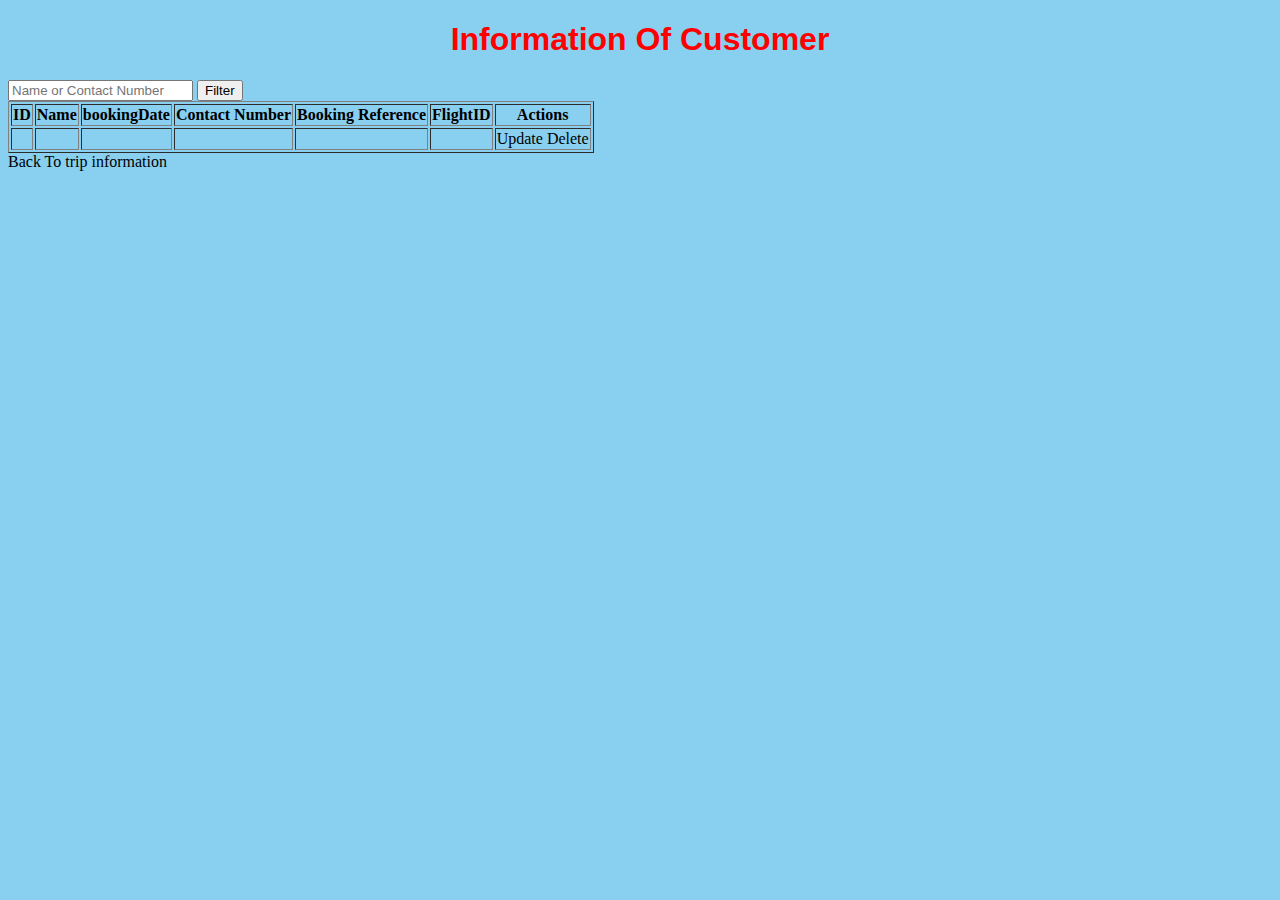
<file: Carbooking (1)/Carbooking/target/classes/templates/AdminCustomerInfo.html>
<!DOCTYPE html>
<html lang="en">
<head>
    <meta charset="UTF-8">
    <title><!DOCTYPE html>
        <html lang="en" xmlns:th="http://www.thymeleaf.org">
        <head>
        <meta charset="UTF-8">
        <title>Car Booking System</title>

    <link rel="stylesheet"
          href="https://stackpath.bootstrapcdn.com/bootstrap/4.1.3/css/bootstrap.min.css"
          integrity="sha384-MCw98/SFnGE8fJT3GXwEOngsV7Zt27NXFoaoApmYm81iuXoPkFOJwJ8ERdknLPMO"
          crossorigin="anonymous">
    <style>
        body {
            background-color: #89CFF0; /* Change to your desired background color */
        }

        .custom-header-color {
            color: #FF0000;+
        text-align: center;
            font-family: 'Arial', sans-serif;
        }

        .custom-table-border {
            border-color: #007BFF;
        }
    </style>
</head>
<body>
<div class="container my-2">
    <h1 style="text-align: center" class="custom-header-color">Information Of Customer</h1>

    <!-- Filter Form -->
    <div class="row">
        <div class="col-md-4 mb-3">
            <form th:action="@{/AdminCustomer}" method="GET">
                <div class="input-group">
                    <input type="text" class="form-control" placeholder="Name or Contact Number" id="filterInput" name="search" th:value="${search}" />
                    <button type="submit" class="btn btn-primary">Filter</button>
                </div>
            </form>
        </div>
    </div>

    <table border="1" class="table table-striped table-responsive-md">
        <thead>
        <tr>
            <th>ID</th>
            <th>Name</th>
            <th>bookingDate</th>
            <th>Contact Number</th>
            <th>Booking Reference</th>
            <th>FlightID</th>
            <th>Actions</th>
        </tr>
        </thead>
        <tbody>
        <tr th:each="customerInfos : ${customerInfoList}">
            <td th:text="${customerInfos.id}"></td>
            <td th:text="${customerInfos.name}"></td>
            <td th:text="${customerInfos.bookingDate}"></td>
            <td th:text="${customerInfos.contactNumber}"></td>
            <td th:text="${customerInfos.bookingReference}"></td>
            <td th:text="${customerInfos.tripid}"></td>
            <!-- Update and Delete Actions -->
            <td>
                <a th:href="@{/AdminCustomer/update/{id}(id=${customerInfos.id})}" class="btn btn-primary">Update</a>
                <a class="btn btn-danger" th:onclick="'showConfirmationModal('+${customerInfos.id}+')'">Delete</a>
            </td>
        </tr>
        </tbody>
    </table>

    <a th:href="@{AdminTrip}" class="btn btn-info">Back To trip information</a>

</div>

<script src="https://cdn.jsdelivr.net/npm/bootstrap@5.1.3/dist/js/bootstrap.bundle.min.js" integrity="sha384-ka7Sk0Gln4gmtz2MlQnikT1wXgYsOg+OMhuP+IlRH9sENBO0LRn5q+8nbTov4+1p" crossorigin="anonymous"></script>
<!-- JavaScript for Confirmation Modal-->
<script type="text/javascript">
    function showConfirmationModal(id) {
        var confirmation = confirm("Are you sure that you want to delete this passenger?");
        if (confirmation) {
            window.location.href = "/customerInfos/delete/" + id;
        }
    }
</script>
</body>
</html>
</file>
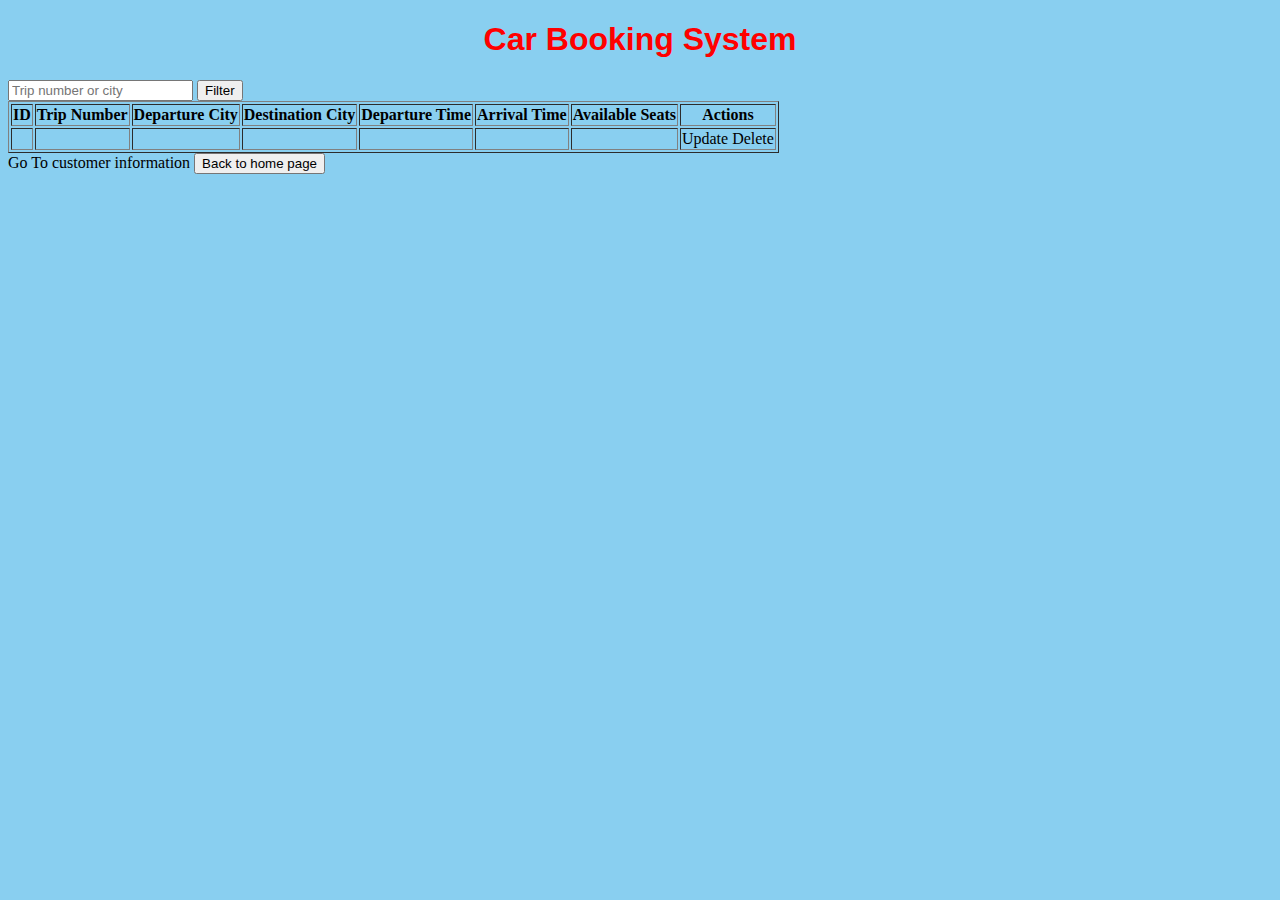
<file: Carbooking (1)/Carbooking/target/classes/templates/AdminTrip.html>
<!-- trip_list.html -->

<!DOCTYPE html>
<html lang="en" xmlns:th="http://www.thymeleaf.org">
<head>
    <meta charset="UTF-8">
    <title>Car Booking System</title>

    <link rel="stylesheet"
          href="https://stackpath.bootstrapcdn.com/bootstrap/4.1.3/css/bootstrap.min.css"
          integrity="sha384-MCw98/SFnGE8fJT3GXwEOngsV7Zt27NXFoaoApmYm81iuXoPkFOJwJ8ERdknLPMO"
          crossorigin="anonymous">
    <style>
        body {
            background-color:   #89CFF0; /* Change to your desired background color */
        }


        .custom-header-color {
            color: #FF0000;
            text-align: center;
            font-family: 'Arial', sans-serif;
        }

        .custom-table-border {
            border-color: #007BFF;
        }
    </style>
</head>
<body>
<div class="container my-2">
    <h1 class="custom-header-color">Car Booking System</h1>

    <!--     Filter Form -->
    <div class="row">
        <div class="col-md-4 mb-3">
            <form th:action="@{/AdminTrip}" method="GET">
                <div class="input-group">
                    <input type="text" class="form-control" placeholder="Trip number or city" id="filterInput" name="search" th:value="${search}" />
                    <button type="submit" class="btn btn-primary">Filter</button>
                </div>
            </form>
        </div>
    </div>

    <table border="1" class = "table table-striped table-responsive-md">
        <thead>
        <tr>
            <th>ID</th>
            <th>Trip Number</th>
            <th>Departure City</th>
            <th>Destination City</th>
            <th>Departure Time</th>
            <th>Arrival Time</th>
            <th>Available Seats</th>

            <th>Actions</th>
        </tr>
        </thead>
        <tbody>
        <tr th:each="trip : ${tripList}">
            <td th:text="${trip.id}"></td>
            <td th:text="${trip.tripNumber}"></td>
            <td th:text="${trip.departureCity}"></td>
            <td th:text="${trip.destinationCity}"></td>
            <td th:text="${trip.departureTime}"></td>
            <td th:text="${trip.arrivalTime}"></td>
            <td th:text="${trip.availableSeats}"></td>
            <!-- Update and Delete Actions -->
            <td>
                <a th:href="@{/trips/update/{id}(id=${trip.id})}" class="btn btn-primary">Update</a>
                <a class="btn btn-danger" th:onclick="'showConfirmationModal('+${trip.id}+')'">Delete</a>
            </td>
        </tr>
        </tbody>
    </table>

    <a th:href="@{AdminCustomer}" class="btn btn-info">Go To customer information</a>
    <button type="button" class="btn btn-info" onclick="goBack()">Back to home page</button>

</div>
</form>


</div>

<script src="https://cdn.jsdelivr.net/npm/bootstrap@5.1.3/dist/js/bootstrap.bundle.min.js" integrity="sha384-ka7Sk0Gln4gmtz2MlQnikT1wXgYsOg+OMhuP+IlRH9sENBO0LRn5q+8nbTov4+1p" crossorigin="anonymous"></script>
<!-- JavaScript for Confirmation Modal-->
<script>
    function goBack() {
        window.history.back();
    }
</script>
<script type="text/javascript">
    function showConfirmationModal(id) {
        var confirmation = confirm("Are you sure you want to delete this trip?");
        if (confirmation) {
            window.location.href = "/trips/delete/" + id;
        }
    }
</script>
</body>
</file>
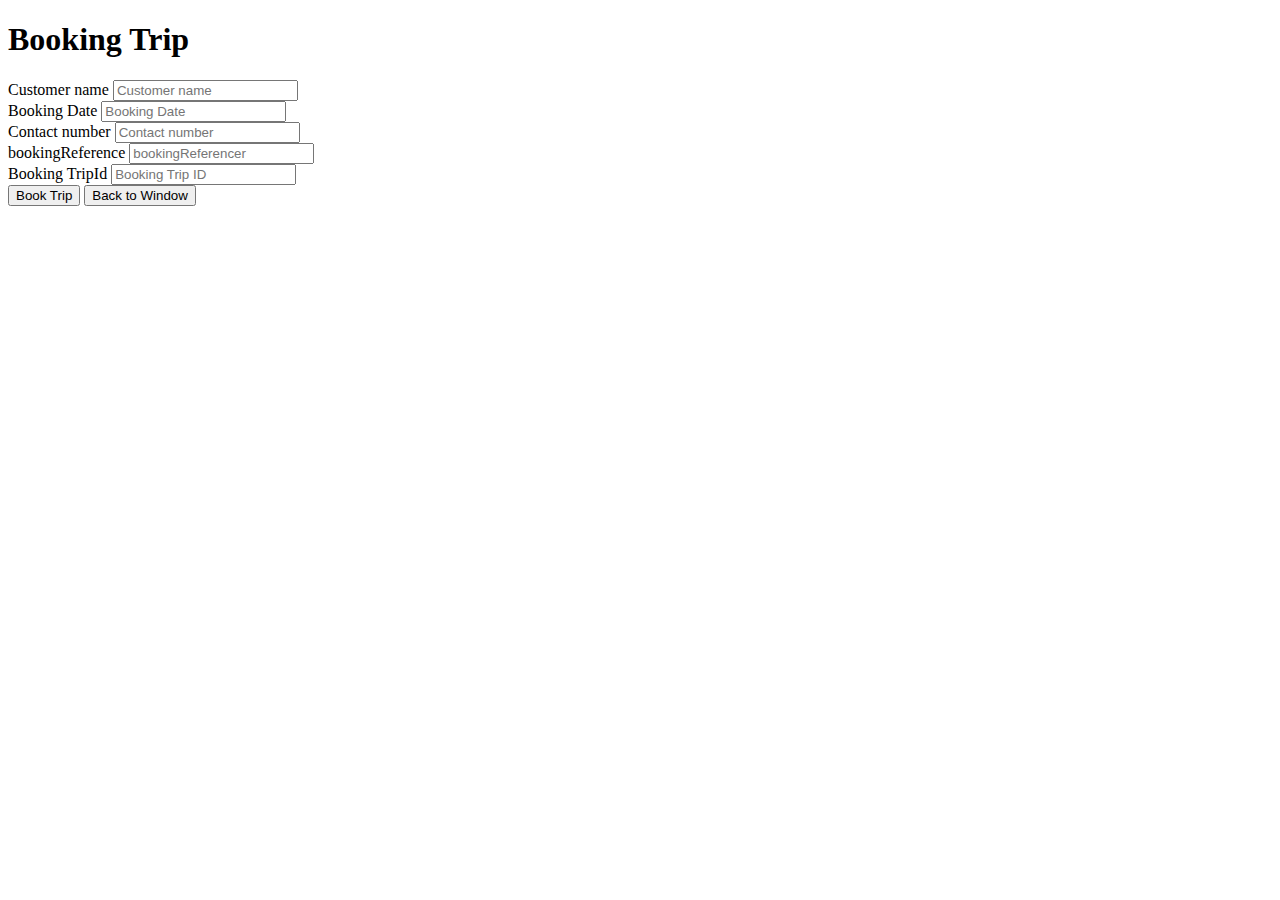
<file: Carbooking (1)/Carbooking/target/classes/templates/booking_trip.html>
<!DOCTYPE html>
<html lang="en" xmlns:th="http://www.thymeleaf.org">
<head>
    <meta charset="UTF-8">
    <title>Car Booking System</title>

    <link rel="stylesheet"
          href="https://stackpath.bootstrapcdn.com/bootstrap/4.1.3/css/bootstrap.min.css"
          integrity="sha384-MCw98/SFnGE8fJT3GXwEOngsV7Zt27NXFoaoApmYm81iuXoPkFOJwJ8ERdknLPMO"
          crossorigin="anonymous">
</head>
<body>
<div class="container my-2">
    <h1>Booking Trip</h1>

    <!-- Form to create a new flight -->
    <form action="#" th:action="@{/customerInfo/create}" method="POST" th:object="${customerInfos}">
        <div class="form-group">
            <input type="hidden" th:field="*{id}" />
            <label>Customer name</label>
            <input type="text" th:field="*{name}" class="form-control" placeholder="Customer name" required>
        </div>

        <div class="form-group">
            <label>Booking Date</label>
            <input type="text" th:field="*{bookingDate}" class="form-control" placeholder="Booking Date" required>
        </div>

        <div class="form-group">
            <label>Contact number</label>
            <input type="text" th:field="*{contactNumber}" class="form-control" placeholder="Contact number" required>
        </div>


        <div class="form-group">
            <label>bookingReference</label>
            <input type="text" th:field="*{bookingReference}" class="form-control" placeholder="bookingReferencer" required>
        </div>

        <div class="form-group">
            <label>Booking TripId</label>
            <input type="number" th:field="*{tripid}" class="form-control" placeholder="Booking Trip ID" required>
        </div>

        <button type="submit" class="btn btn-info">Book Trip</button>
        <button type="button" class="btn btn-info" onclick="Back()">Back to Window</button>


    </form>


</div>

<script src="https://cdn.jsdelivr.net/npm/bootstrap@5.1.3/dist/js/bootstrap.bundle.min.js" integrity="sha384-ka7Sk0Gln4gmtz2MlQnikT1wXgYsOg+OMhuP+IlRH9sENBO0LRn5q+8nbTov4+1p" crossorigin="anonymous"></script>
<script>
    function Back() {
        window.history.back();
    }
</script>
</body>
</html>
</file>
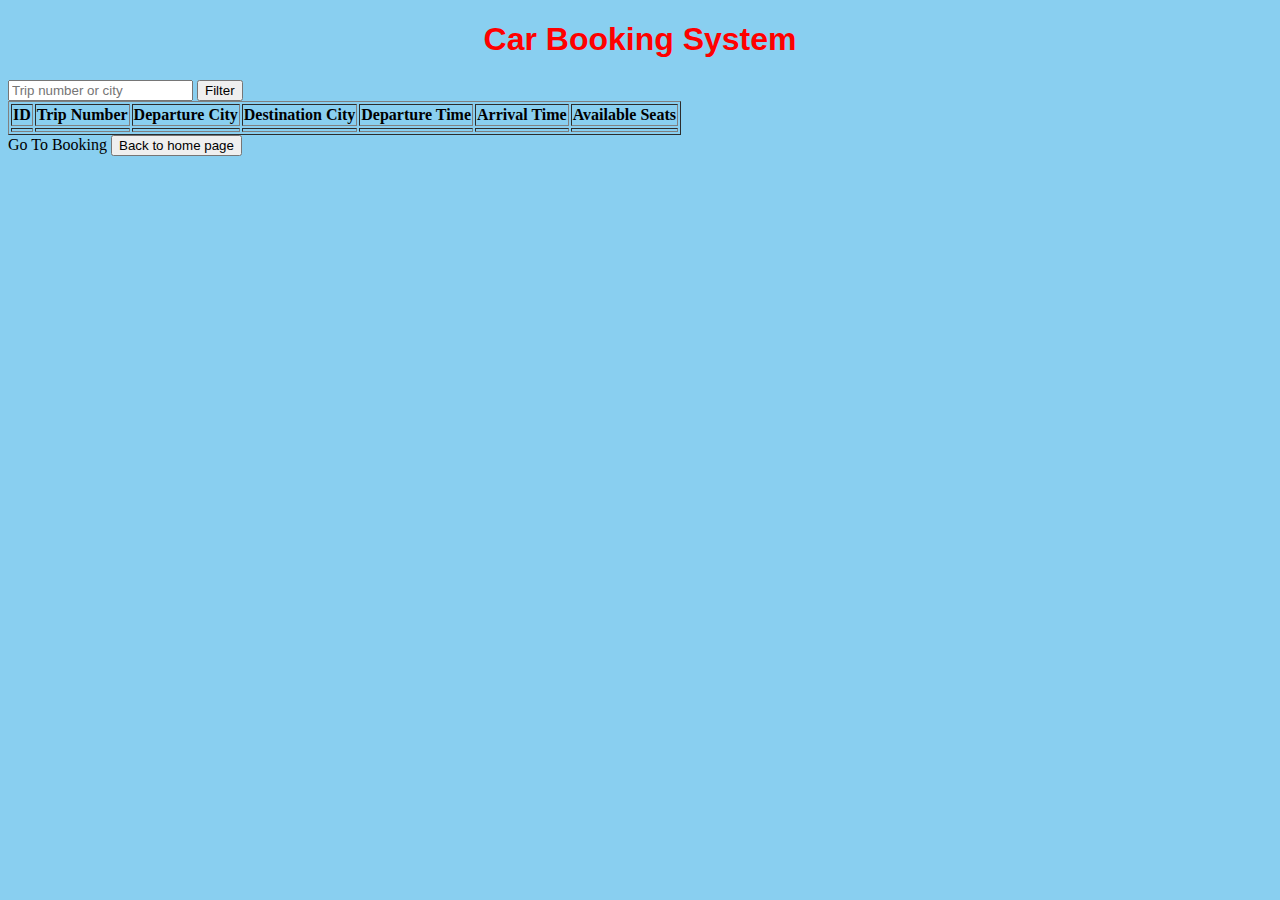
<file: Carbooking (1)/Carbooking/target/classes/templates/index0.html>
<!-- trip_list.html -->

<!DOCTYPE html>
<html lang="en" xmlns:th="http://www.thymeleaf.org">
<head>
    <meta charset="UTF-8">
    <title>Car Booking System</title>

    <link rel="stylesheet"
          href="https://stackpath.bootstrapcdn.com/bootstrap/4.1.3/css/bootstrap.min.css"
          integrity="sha384-MCw98/SFnGE8fJT3GXwEOngsV7Zt27NXFoaoApmYm81iuXoPkFOJwJ8ERdknLPMO"
          crossorigin="anonymous">
    <style>
        body {
            background-color: 	#89CFF0; /* Change to your desired background color */
        }


        .custom-header-color {
            color: #FF0000;
            text-align: center;
            font-family: 'Arial', sans-serif;
        }

        .custom-table-border {
            border-color: #007BFF;
        }
    </style>
</head>
<body>
<div class="container my-2">
    <h1 class="custom-header-color">Car Booking System</h1>

    <!--     Filter Form -->
    <div class="row">
        <div class="col-md-4 mb-3">
            <form th:action="@{/trips}" method="GET">
                <div class="input-group">
                    <input type="text" class="form-control" placeholder="Trip number or city" id="filterInput" name="search" th:value="${search}" />
                    <button type="submit" class="btn btn-primary">Filter</button>
                </div>
            </form>
        </div>
    </div>

    <table border="1" class = "table table-striped table-responsive-md">
        <thead>
        <tr>
            <th>ID</th>
            <th>Trip Number</th>
            <th>Departure City</th>
            <th>Destination City</th>
            <th>Departure Time</th>
            <th>Arrival Time</th>
            <th>Available Seats</th>

<!--            <th>Actions</th>-->
        </tr>
        </thead>
        <tbody>
        <tr th:each="trip : ${tripList}">
            <td th:text="${trip.id}"></td>
            <td th:text="${trip.tripNumber}"></td>
            <td th:text="${trip.departureCity}"></td>
            <td th:text="${trip.destinationCity}"></td>
            <td th:text="${trip.departureTime}"></td>
            <td th:text="${trip.arrivalTime}"></td>
            <td th:text="${trip.availableSeats}"></td>
            <!-- Update and Delete Actions -->
<!--            <td>-->
<!--                <a th:href="@{/trips/update/{id}(id=${trip.id})}" class="btn btn-primary">Update</a>-->
<!--                <a class="btn btn-danger" th:onclick="'showConfirmationModal('+${trip.id}+')'">Delete</a>-->
<!--            </td>-->
        </tr>
        </tbody>
    </table>

    <a th:href="@{/customerInfos/create}" class="btn btn-info">Go To Booking</a>
    <button type="button" class="btn btn-info" onclick="goBack()">Back to home page</button>


</div>
</form>


</div>

<script src="https://cdn.jsdelivr.net/npm/bootstrap@5.1.3/dist/js/bootstrap.bundle.min.js" integrity="sha384-ka7Sk0Gln4gmtz2MlQnikT1wXgYsOg+OMhuP+IlRH9sENBO0LRn5q+8nbTov4+1p" crossorigin="anonymous"></script>
<!-- JavaScript for Confirmation Modal-->
<script>
    function goBack() {
        window.history.back();
    }
</script>
<script type="text/javascript">
    function showConfirmationModal(id) {
        var confirmation = confirm("Are you sure you want to delete this trip?");
        if (confirmation) {
            window.location.href = "/trips/delete/" + id;
        }
    }
</script>
</body>
</file>
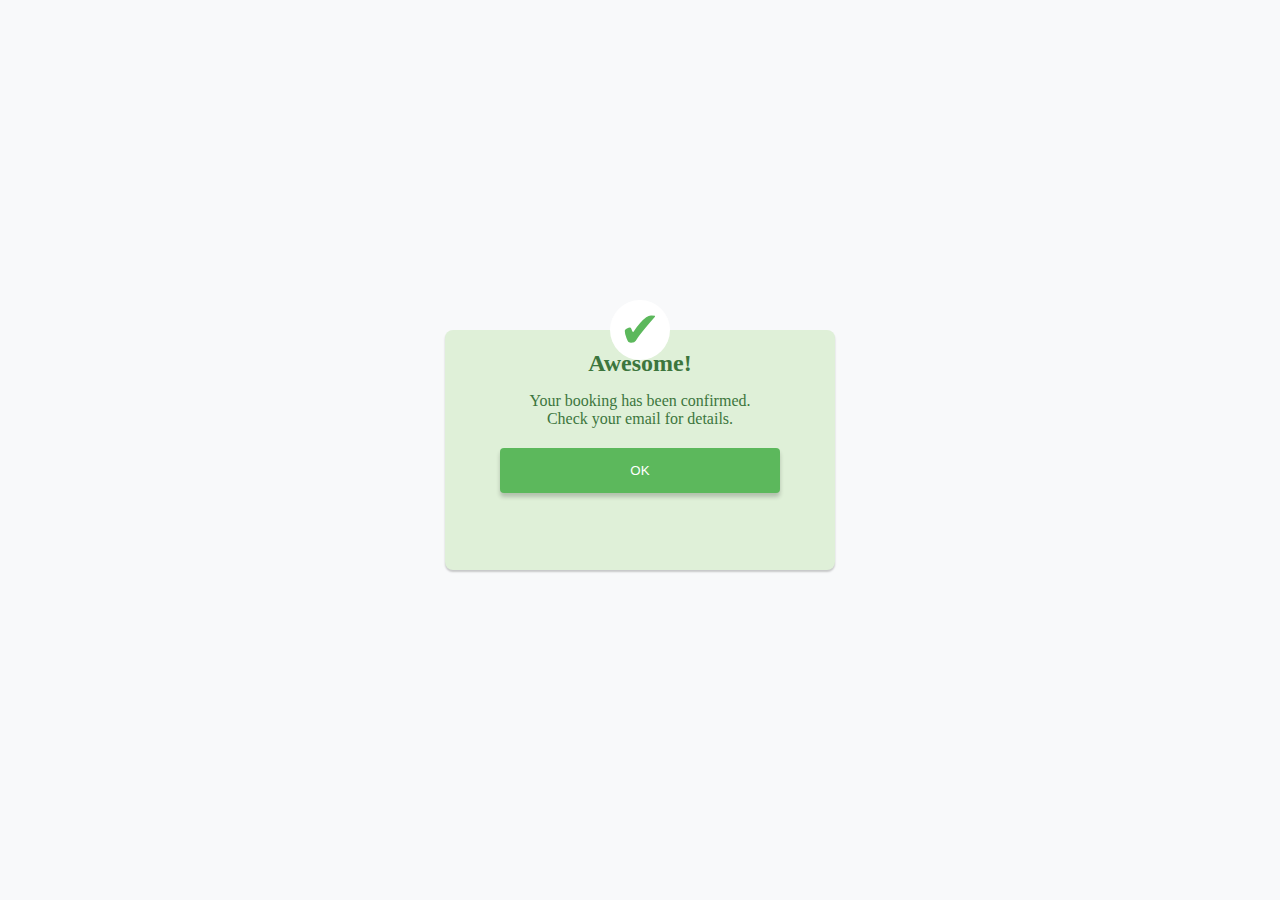
<file: Carbooking (1)/Carbooking/target/classes/templates/index1.html>
<!DOCTYPE html>
<html lang="en">
<head>
    <meta charset="UTF-8">
    <meta name="viewport" content="width=device-width, initial-scale=1.0">
    <title>User Bookings</title>
</head>
<body style="background-color: #f8f9fa; display: flex; justify-content: center; align-items: center; height: 100vh; margin: 0;">

<!-- Increase the width and height in the style attribute -->
<div style="background-color: #dff0d8; border-radius: 8px; color: #3c763d; padding: 20px; position: relative; width: 350px; height: 200px; text-align: center; box-shadow: 0 2px 2px rgba(0,0,0,0.2);">
    <div style="display: inline-block; width: 60px; height: 60px; background-color: white; border-radius: 50%; position: absolute; top: -30px; left: 50%; transform: translateX(-50%); line-height: 60px; font-size: 50px; color: #5cb85c;">&#10004;</div>
    <strong style="display: block; font-size: 24px; margin-bottom: 15px;">Awesome!</strong>
    Your booking has been confirmed.<br>
    Check your email for details.
    <button type="button" onclick="goBack()" style="background-color: #5cb85c; border: none; border-radius: 4px; color: white; padding: 15px 30px; text-transform: uppercase; margin-top: 20px; width: 80%; box-shadow: 0 4px 4px rgba(0,0,0,0.2);">OK</button>
</div>

<script>
    function goBack() {
        window.history.back();
    }
</script>

</body>
</html>
</file>
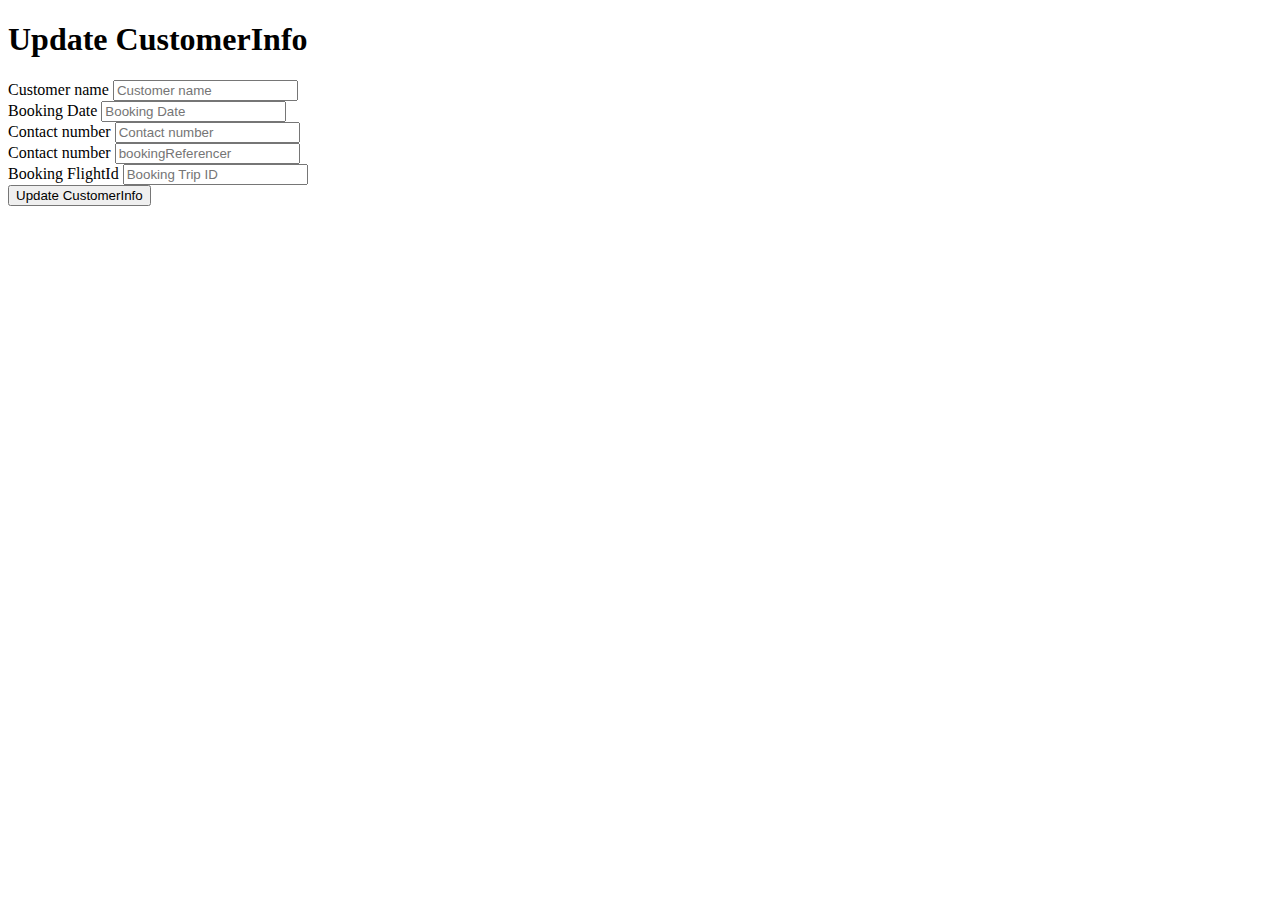
<file: Carbooking (1)/Carbooking/target/classes/templates/update_customerInfo.html>
<!DOCTYPE html>
<html lang="en" xmlns:th="http://www.thymeleaf.org">
<head>
    <!-- Head content -->

    <title>Flight Management System</title>
    <link rel="stylesheet"
          href="https://stackpath.bootstrapcdn.com/bootstrap/4.1.3/css/bootstrap.min.css"
          integrity="sha384-MCw98/SFnGE8fJT3GXwEOngsV7Zt27NXFoaoApmYm81iuXoPkFOJwJ8ERdknLPMO"
          crossorigin="anonymous">
</head>
<body>
<div class="container my-2">
    <h1>Update CustomerInfo</h1>

    <!-- Form to update an existing passenger with flight selection -->
    <form action="#" th:action="@{/customerInfos/create}" method="POST" th:object="${customerInfos}">
        <div class="form-group">
            <input type="hidden" th:field="*{id}" />
            <label>Customer name</label>
            <input type="text" th:field="*{name}" class="form-control" placeholder="Customer name" required>
        </div>

        <div class="form-group">
            <label>Booking Date</label>
            <input type="text" th:field="*{bookingDate}" class="form-control" placeholder="Booking Date" required>
        </div>

        <div class="form-group">
            <label>Contact number</label>
            <input type="text" th:field="*{contactNumber}" class="form-control" placeholder="Contact number" required>
        </div>

        <div class="form-group">
            <label>Contact number</label>
            <input type="text" th:field="*{bookingReference}" class="form-control" placeholder="bookingReferencer" required>
        </div>

        <div class="form-group">
            <label>Booking FlightId</label>
            <input type="number" th:field="*{tripid}" class="form-control" placeholder="Booking Trip ID" required>
        </div>

        <button type="submit" class="btn btn-info">Update CustomerInfo</button>
    </form>
</div>

<script src="https://cdn.jsdelivr.net/npm/bootstrap@5.1.3/dist/js/bootstrap.bundle.min.js" integrity="sha384-ka7Sk0Gln4gmtz2MlQnikT1wXgYsOg+OMhuP+IlRH9sENBO0LRn5q+8nbTov4+1p" crossorigin="anonymous"></script>

<!-- Additional scripts and dependencies -->
</body>
</html>
</file>
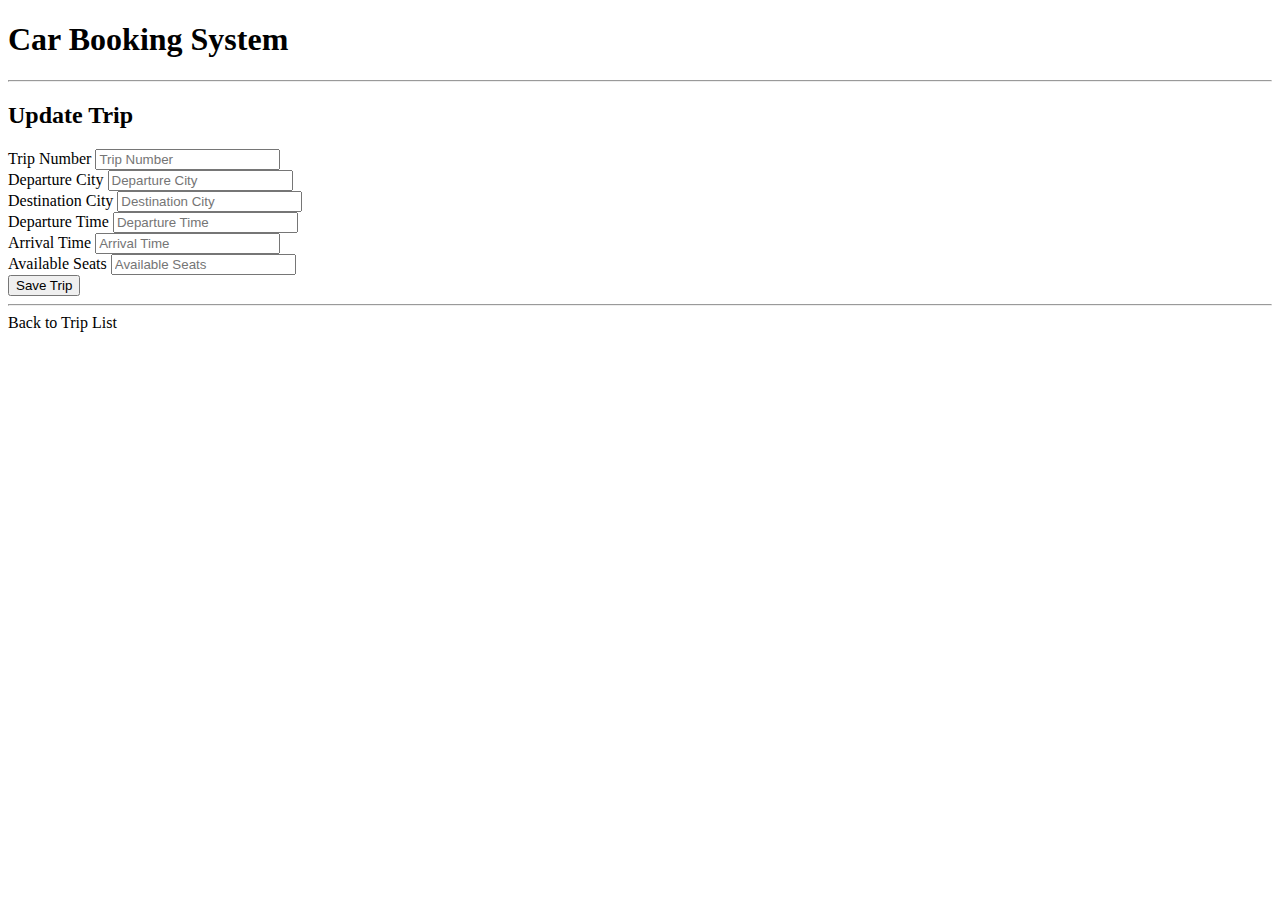
<file: Carbooking (1)/Carbooking/target/classes/templates/update_trips.html>
<!DOCTYPE html>
<html lang="en" xmlns:th="http://www.thymeleaf.org">
<head>
    <meta charset="UTF-8">
    <title>Car Booking System</title>

    <link rel="stylesheet"
          href="https://stackpath.bootstrapcdn.com/bootstrap/4.1.3/css/bootstrap.min.css"
          integrity="sha384-MCw98/SFnGE8fJT3GXwEOngsV7Zt27NXFoaoApmYm81iuXoPkFOJwJ8ERdknLPMO"
          crossorigin="anonymous">
</head>
<body>
<div class="container">
    <h1>Car Booking System</h1>
    <hr>
    <h2>Update Trip</h2>

    <!-- Use the correct th:action syntax -->
    <form th:action="@{/trips/create}" method="POST" th:object="${trips}">
        <input type="hidden" th:field="*{id}" />

        <div class="form-group">
            <label>Trip Number</label>
            <input type="text" th:field="*{tripNumber}" class="form-control" placeholder="Trip Number">
        </div>

        <div class="form-group">
            <label>Departure City</label>
            <input type="text" th:field="*{departureCity}" class="form-control" placeholder="Departure City">
        </div>

        <div class="form-group">
            <label>Destination City</label>
            <input type="text" th:field="*{destinationCity}" class="form-control" placeholder="Destination City">
        </div>

        <div class="form-group">
            <label>Departure Time</label>
            <input type="text" th:field="*{departureTime}" class="form-control" placeholder="Departure Time">
        </div>

        <div class="form-group">
            <label>Arrival Time</label>
            <input type="text" th:field="*{arrivalTime}" class="form-control" placeholder="Arrival Time">
        </div>

        <div class="form-group">
            <label>Available Seats</label>
            <input type="number" th:field="*{availableSeats}" class="form-control" placeholder="Available Seats">
        </div>

        <button type="submit" class="btn btn-info">Save Trip</button>
    </form>

    <hr>

    <a th:href="@{/trips}">Back to Trip List</a>
</div>
</body>
</html>
</file>
